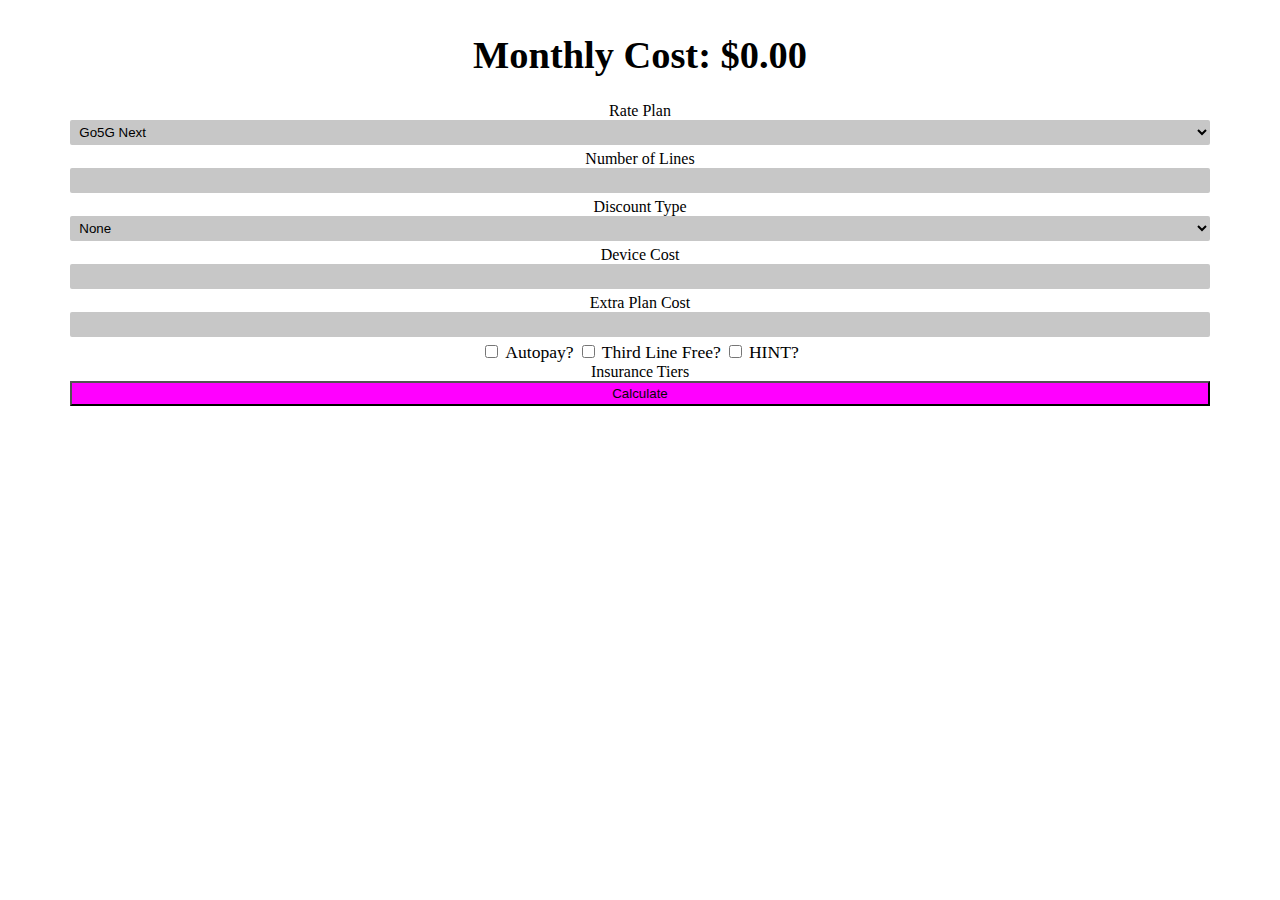
<file: index.html>
﻿<!doctype html>
<html lang="en">

<head>
  <meta charset="utf-8">
  <meta name="viewport" content="width=device-width, initial-scale=1.0, user-scalable=0">
  <link rel="stylesheet" href="./style.css">
  <script src="./calculate.js"></script>
</head>

<body>

  <body onload="calculatePrice()">
    <div class="row">
      <div class="cell">
        <form class="form">

          <h1 style="font-size: 3vw" id="monthlyPrice">Monthly Cost: </h1>

          <div>
            <div class="form-group">
              <label class="label">Rate Plan<br /></label>
            </div>

            <select name="ratePlan" id="ratePlanIndex" class="select" onchange="calculatePrice()">
              <option value="Go5G Next">Go5G Next</option>
              <option value="Go5G Plus">Go5G Plus</option>
              <option value="Go5G">Go5G</option>
              <option value="Magenta Max">Magenta Max/One Plus/TFB Ultimate</option>
              <option value="Magenta">Magenta/One Plan/Advanced</option>
              <option value="Essentials">Essentials</option>
            </select>

            <label class="label">Number of Lines</label>
            <input type="number" id="lineCount" class="input" oninput="calculatePrice()">

            <div>
              <label class="label">Discount Type<br /></label>
              <select name="discountType" id="discountIndex" class="select" onchange="calculatePrice()">
                <option value="None">None</option>
                <option value="Senior">Senior</option>
                <option value="Military/First Responder">Military</option>
                <option value="Insider">Insider</option>
              </select>
            </div>

            <div>
              <label id="deviceCostLabel" class="label">Device Cost<br /></label>
              <input name="deviceCost" type="number" id="deviceCostInput" class="input" onchange="calculatePrice()" />
            </div>

            <div>
              <label id="additionalCostLabel" class="label">Extra Plan Cost<br /></label>
              <input name="additionalCost" type="number" id="additionalCostInput" class="input"
                onchange="calculatePrice()" />
            </div>
            <div>
              <input type="checkbox" id="autopay" value="enable" onchange="calculatePrice()">
              <span class="checkboxtext">Autopay?</span>

              <input type="checkbox" id="freeLine" value="enable" onchange="calculatePrice()">
              <span class="checkboxtext">Third Line Free?</span>

              <input type="checkbox" id="hint" value="enable" onchange="calculatePrice()">
              <span class="checkboxtext">HINT?</span>
            </div>

            <label class="label">Insurance Tiers<br /></label>
            <select name="p360 line 1" id="1p360" class="select" onchange="calculatePrice()">
              <option value="6">Tier 6</option>
              <option value="5">Tier 5</option>
              <option value="4">Tier 4</option>
              <option value="3">Tier 3</option>
              <option value="2">Tier 2</option>
              <option value="1">Tier 1</option>
              <option selected value="0">None</option>
            </select>

            <select name="p360 line 2" id="2p360" class="select" onchange="calculatePrice()">
              <option value="6">Tier 6</option>
              <option value="5">Tier 5</option>
              <option value="4">Tier 4</option>
              <option value="3">Tier 3</option>
              <option value="2">Tier 2</option>
              <option value="1">Tier 1</option>
              <option selected value="0">None</option>
            </select>

            <select name="p360 line 3" id="3p360" class="select" onchange="calculatePrice()">
              <option value="6">Tier 6</option>
              <option value="5">Tier 5</option>
              <option value="4">Tier 4</option>
              <option value="3">Tier 3</option>
              <option value="2">Tier 2</option>
              <option value="1">Tier 1</option>
              <option selected value="0">None</option>
            </select>

            <select name="p360 line 4" id="4p360" class="select" onchange="calculatePrice()">
              <option value="6">Tier 6</option>
              <option value="5">Tier 5</option>
              <option value="4">Tier 4</option>
              <option value="3">Tier 3</option>
              <option value="2">Tier 2</option>
              <option value="1">Tier 1</option>
              <option selected value="0">None</option>
            </select>

            <select name="p360 line 5" id="5p360" class="select" onchange="calculatePrice()">
              <option value="6">Tier 6</option>
              <option value="5">Tier 5</option>
              <option value="4">Tier 4</option>
              <option value="3">Tier 3</option>
              <option value="2">Tier 2</option>
              <option value="1">Tier 1</option>
              <option selected value="0">None</option>
            </select>

            <select name="p360 line 6" id="6p360" class="select" onchange="calculatePrice()">
              <option value="6">Tier 6</option>
              <option value="5">Tier 5</option>
              <option value="4">Tier 4</option>
              <option value="3">Tier 3</option>
              <option value="2">Tier 2</option>
              <option value="1">Tier 1</option>
              <option selected value="0">None</option>
            </select>

            <select name="p360 line 7" id="7p360" class="select" onchange="calculatePrice()">
              <option value="6">Tier 6</option>
              <option value="5">Tier 5</option>
              <option value="4">Tier 4</option>
              <option value="3">Tier 3</option>
              <option value="2">Tier 2</option>
              <option value="1">Tier 1</option>
              <option selected value="0">None</option>
            </select>

            <select name="p360 line 8" id="8p360" class="select" onchange="calculatePrice()">
              <option value="6">Tier 6</option>
              <option value="5">Tier 5</option>
              <option value="4">Tier 4</option>
              <option value="3">Tier 3</option>
              <option value="2">Tier 2</option>
              <option value="1">Tier 1</option>
              <option selected value="0">None</option>
            </select>

            <div style="text-align:center;">
              <button type="button" class="button" onchange="calculatePrice()">Calculate</button>
            </div>
        </form>
      </div>
    </div>
    </div>
  </body>
</body>
<html>
</file>
<file: style.css>
* {
  box-sizing: border-box;
}

h1 {
  text-align: center;
}

body {
  margin: 1px;
}

.form {
  text-align: center;
  border-radius: 1px;
  padding: 1px 1px;
  background-color: rgba(146, 75, 75, 0);
}

.input {
  width: 90%;
  margin-bottom: 5px;
  padding: 3px 5px;
  border-radius: 2px;
  color: #000000;
  background-color: #c7c7c7;
  border: none;
  height: 25px;
}

.select {
  width: 90%;
  margin-bottom: 5px;
  padding: 3px 5px;
  border-radius: 2px;
  color: #000000;
  background-color: #c7c7c7;
  border: none;
  height: 25px;
}

/* Might want to wrap a span around your checkbox text */
.checkboxtext {
  /* Checkbox text */
  font-size: 110%;
  display: inline;
}

.label {
  width: 100%;
  display: block;
}

.button {
  text-align: center;
  width: 90%;
  height: 25px;
  background-color: #ff00ff;
  color: rgb(5, 5, 5);
}

.button:hover {
  background-color: #640064;
  color: rgb(255, 253, 253);
}

.row {
  display: flex;
  justify-content: flex-start;
  align-items: stretch;
  flex-wrap: nowrap;
  padding: 5px;
}

.cell {
  min-height: 75px;
  flex-grow: 1;
  flex-basis: 100%;
}

.columns {
  text-align: center;
  float: left;
  width: 50%;
}

.right-column {
  float: right;
  width: 50%;
}

/* Clear floats after the columns */
.row:after {
  content: "";
  display: table;
  clear: both;
}
</file>
